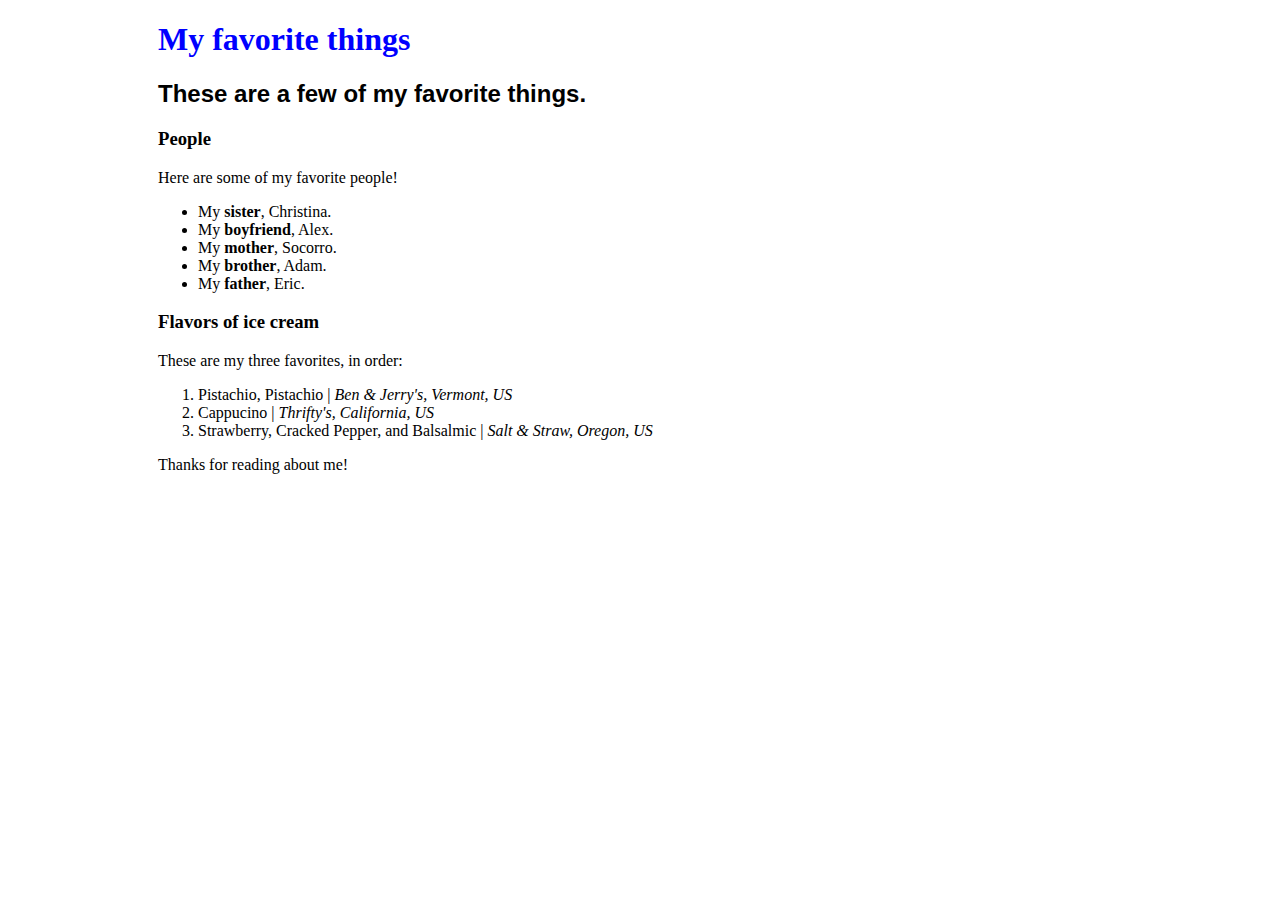
<file: index.html>
<!DOCTYPE html>
<html lang="en-US">
<head>
  <title>Matt's favorite things</title>
  <link rel="stylesheet" href="styles.css" >
</head>
<body>
  <h1>My favorite things</h1>
  <h2>These are a few of my favorite things.</h2>
  <h3>People</h3>
  <p>Here are some of my favorite people!</p>
  <ul>
    <li>My <strong>sister</strong>, Christina.</li>
    <li>My <strong>boyfriend</strong>, Alex.</li>
    <li>My <strong>mother</strong>, Socorro.</li>
    <li>My <strong>brother</strong>, Adam.</li>
    <li>My <strong>father</strong>, Eric.</li>
  </ul>
  <h3>Flavors of ice cream</h3>
  <p>These are my three favorites, in order:</p>
  <ol>
    <li>Pistachio, Pistachio | <em>Ben & Jerry's, Vermont, US</em></li>
    <li>Cappucino | <em>Thrifty's, California, US</em></li>
    <li>Strawberry, Cracked Pepper, and Balsalmic | <em>Salt & Straw, Oregon, US</em></li>
  </ol>
  <p>Thanks for reading about me!</p>
</body>
</html>
</file>
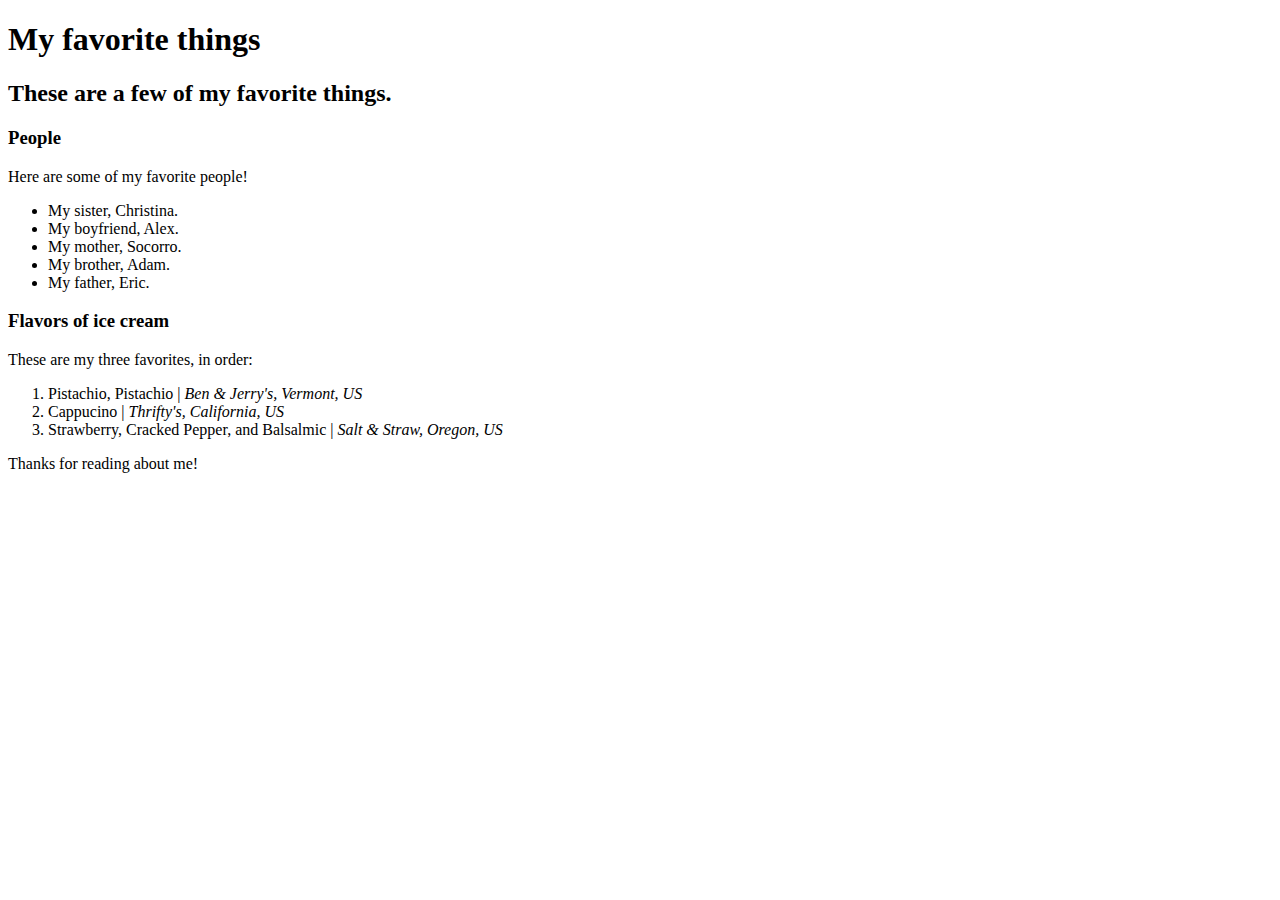
<file: favorite-things.html>
<!DOCTYPE html>
<html lang="en-US">
<head>
  <title>Matt's favorite things</title>
</head>
<body>
  <h1>My favorite things</h1>
  <h2>These are a few of my favorite things.</h2>
  <h3>People</h3>
  <p>Here are some of my favorite people!</p>
  <ul>
    <li>My sister, Christina.</li>
    <li>My boyfriend, Alex.</li>
    <li>My mother, Socorro.</li>
    <li>My brother, Adam.</li>
    <li>My father, Eric.</li>
  </ul>
  <h3>Flavors of ice cream</h3>
  <p>These are my three favorites, in order:</p>
  <ol>
    <li>Pistachio, Pistachio | <em>Ben & Jerry's, Vermont, US</em></li>
    <li>Cappucino | <em>Thrifty's, California, US</em></li>
    <li>Strawberry, Cracked Pepper, and Balsalmic | <em>Salt & Straw, Oregon, US</em></li>
  </ol>
  <p>Thanks for reading about me!</p>
</body>
</html>
</file>
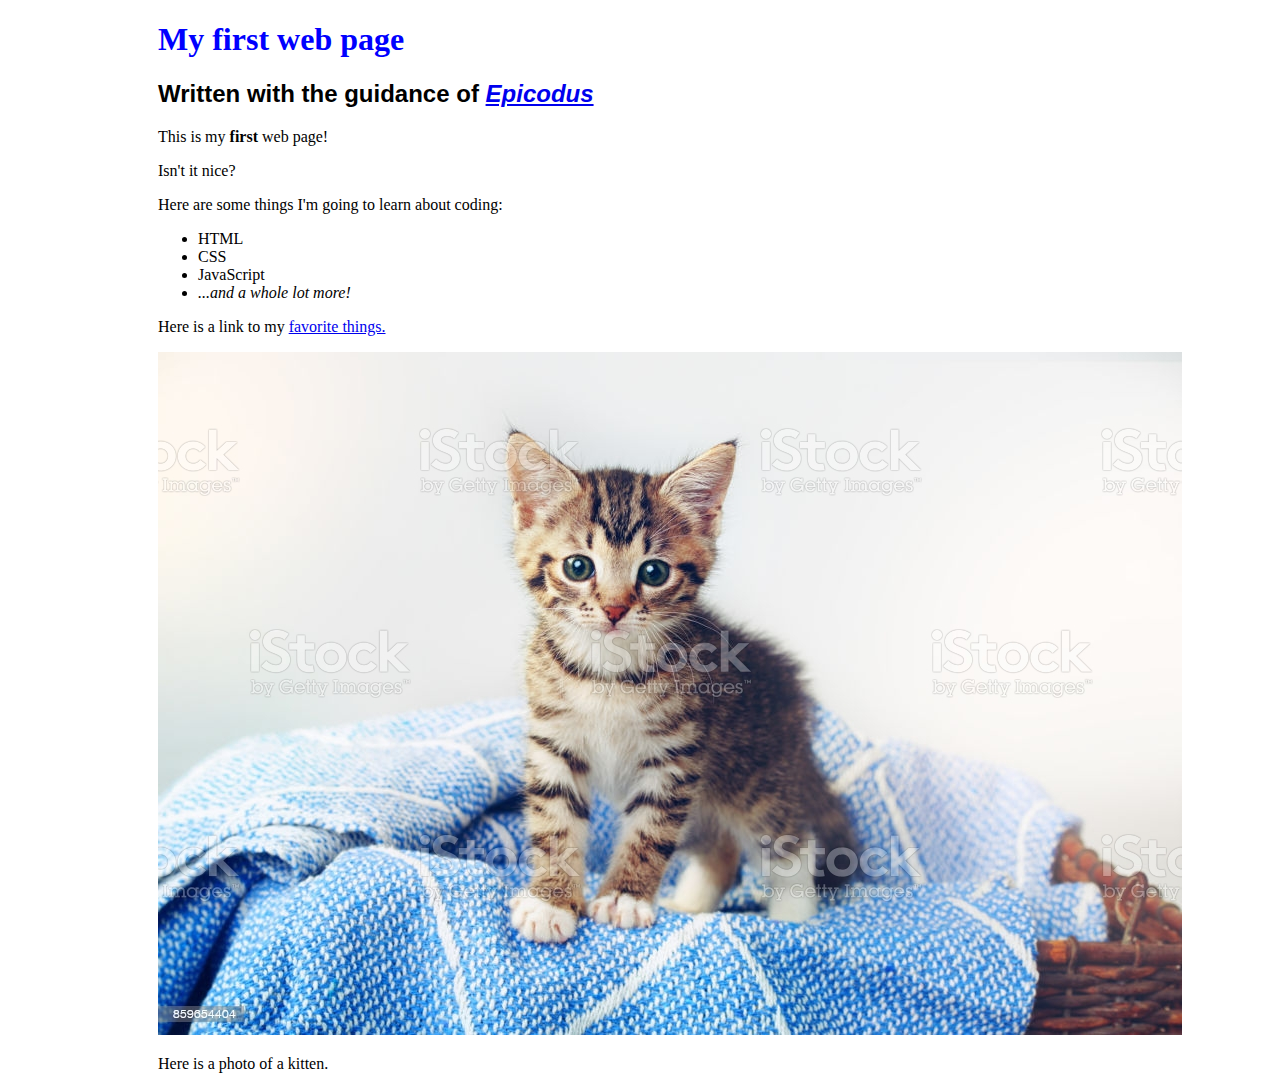
<file: my-first-webpage.html>
<!DOCTYPE html>
<html lang="en-US">
<head>
  <title>Web page #1</title>
  <link rel="stylesheet" href="styles.css" >
</head>
<body>
  <h1>My first web page</h1>
  <h2>Written with the guidance of <em><a href="http://www.epicodus.com">Epicodus</a></em></h2>
  <p>This is my <strong>first</strong> web page!</p>
  <p>Isn't it nice?</p>
  <p>Here are some things I'm going to learn about coding:</p>
  <ul>
    <li>HTML</li>
    <li>CSS</li>
    <li>JavaScript</li>
    <li><em>...and a whole lot more!</em></li>
  </ul>
  <p>Here is a link to my <a href="favorite-things.html">favorite things.</a></p>
<img src="img/kitten.jpg" alt="A kitten">
<p>Here is a photo of a kitten.</p>
</body>
</html>
</file>
<file: styles.css>
h1 {
  color:blue;
}

h2 {
  font-family: Verdana, Geneva, Tahoma, sans-serif; 
}

body {
  padding-left: 150px;
  padding-right: 150px;
}
</file>
